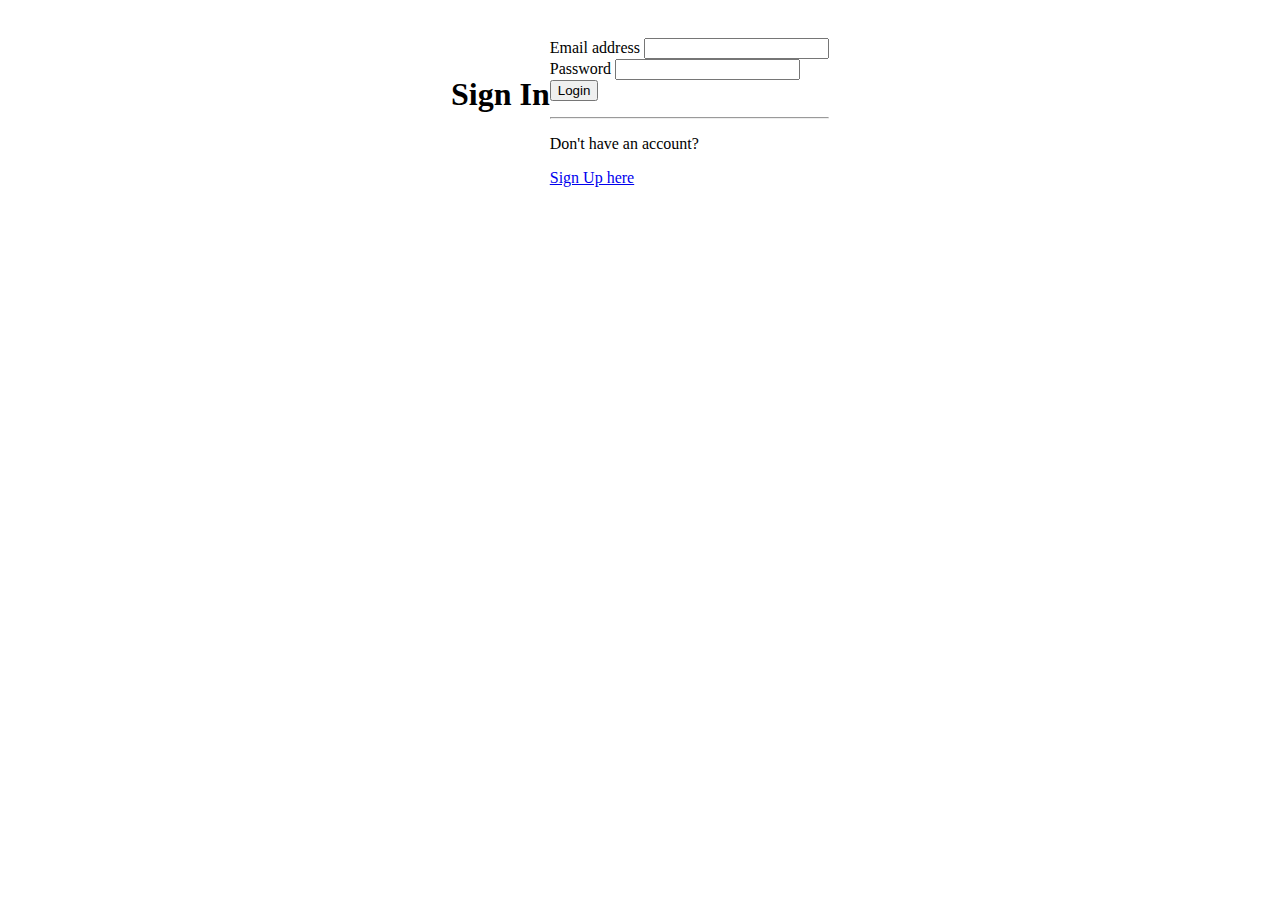
<file: pages/login/index.html>
<html lang="en">
<head>
  <title>Hudis - Login</title>
  <meta charset="utf-8">
  <meta name="viewport" content="width=device-width, initial-scale=1">
  <link href="https://cdn.jsdelivr.net/npm/bootstrap@5.0.2/dist/css/bootstrap.min.css" rel="stylesheet" integrity="sha384-EVSTQN3/azprG1Anm3QDgpJLIm9Nao0Yz1ztcQTwFspd3yD65VohhpuuCOmLASjC" crossorigin="anonymous">
  <script src="https://cdn.jsdelivr.net/npm/bootstrap@5.0.2/dist/js/bootstrap.bundle.min.js" integrity="sha384-MrcW6ZMFYlzcLA8Nl+NtUVF0sA7MsXsP1UyJoMp4YLEuNSfAP+JcXn/tWtIaxVXM" crossorigin="anonymous"></script>
  <link rel="stylesheet" href="../../css/login.css">
</head>
<body>
    <main>
    
    <div class="row w-100">
        <div class="w-50 col bg-danger loginImg">
        </div>
        
        <div class="w-50 row right">
                            <h1 class="loginHeading">Sign In</h1>

                <div class="container w-50">
                  <form>
                    <div class="mb-3">
                    <label for="email" class="form-label">Email address</label>
                    <input type="email" class="form-control" id="email" aria-describedby="email">
                    <div id="emailError" class="form-text"></div>
                    </div>
                    <div class="mb-3">
                    <label for="password" class="form-label">Password</label>
                    <input type="password" class="form-control" id="password" aria-describedby="password">
                    </div>

                    <button type="submit" class="btn btn-danger w-100">Login</button>
                  </form> 
                  <hr>
                  <p class="mb 3 text-center">Don't have an account?</p>
                  <p class="text-center"><a href="../signup/index.html" class="text-dark">Sign Up here</a></h4>
                </div>
        </div>
    </div>
    </main>
</body>
</html>
</file>
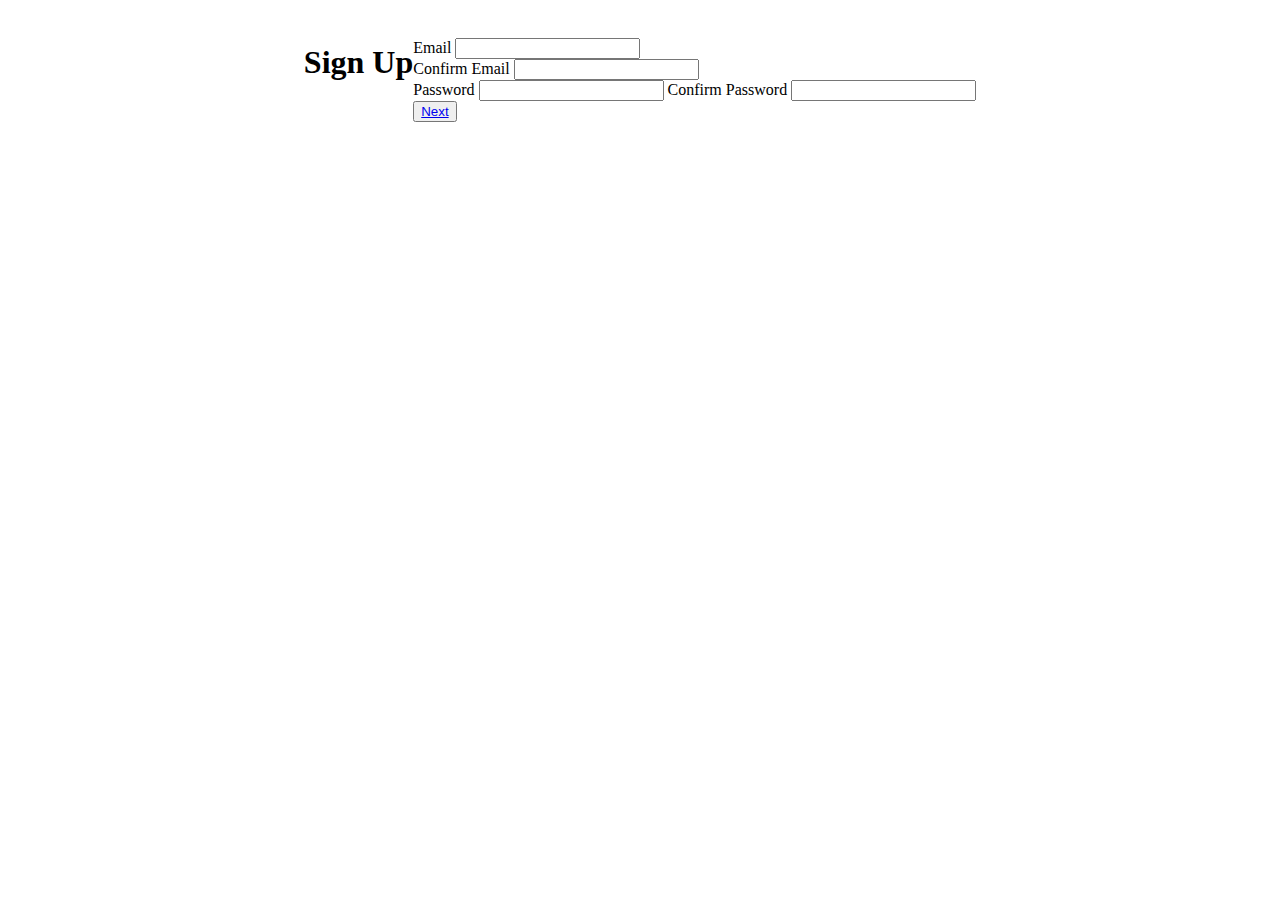
<file: pages/signup/index.html>
<html lang="en">
<head>
  <title>Hudis - Sign Up</title>
  <meta charset="utf-8">
  <meta name="viewport" content="width=device-width, initial-scale=1">
  <link href="https://cdn.jsdelivr.net/npm/bootstrap@5.0.2/dist/css/bootstrap.min.css" rel="stylesheet" integrity="sha384-EVSTQN3/azprG1Anm3QDgpJLIm9Nao0Yz1ztcQTwFspd3yD65VohhpuuCOmLASjC" crossorigin="anonymous">
  <script src="https://cdn.jsdelivr.net/npm/bootstrap@5.0.2/dist/js/bootstrap.bundle.min.js" integrity="sha384-MrcW6ZMFYlzcLA8Nl+NtUVF0sA7MsXsP1UyJoMp4YLEuNSfAP+JcXn/tWtIaxVXM" crossorigin="anonymous"></script>
  <link rel="stylesheet" href="../../css/login.css">
</head>
<body>
    <main>
    
    <div class="row w-100">
        <div class="w-50 col bg-danger loginImg">
        </div>
        
        <div class="w-50 row right">
                            <h1 class="loginHeading">Sign Up</h1>

                <div class="container w-50">
                  <form>
                    <div class="mb-3">
                    <label for="email" class="form-label">Email</label>
                    <input type="email" class="form-control" id="email" aria-describedby="email">
                    <div id="emailError" class="form-text"></div>                    <label for="email" class="form-label">
                    Confirm Email</label>
                    <input type="email" class="form-control" id="confirm_email" aria-describedby="confirm_email">
                    <div id="confirm_emailError" class="form-text"></div>
                    </div>

                    <div class="mb-3">
                    <label for="password" class="form-label">Password</label>
                    <input type="password" class="form-control" id="password" aria-describedby="password">
                    <label for="password" class="form-label">Confirm Password</label>
                    <input type="password" class="form-control" id="confirm_password" aria-describedby="confirm_password">
                    </div>

                    <button type="submit" class="btn btn-danger w-100">
                        <a href="./signupNext.html" class="text-decoration-none text-white">Next</a>
                    </button>
                  </form> 

                </div>
        </div>
    </div>
    </main>
</body>
</html>
</file>
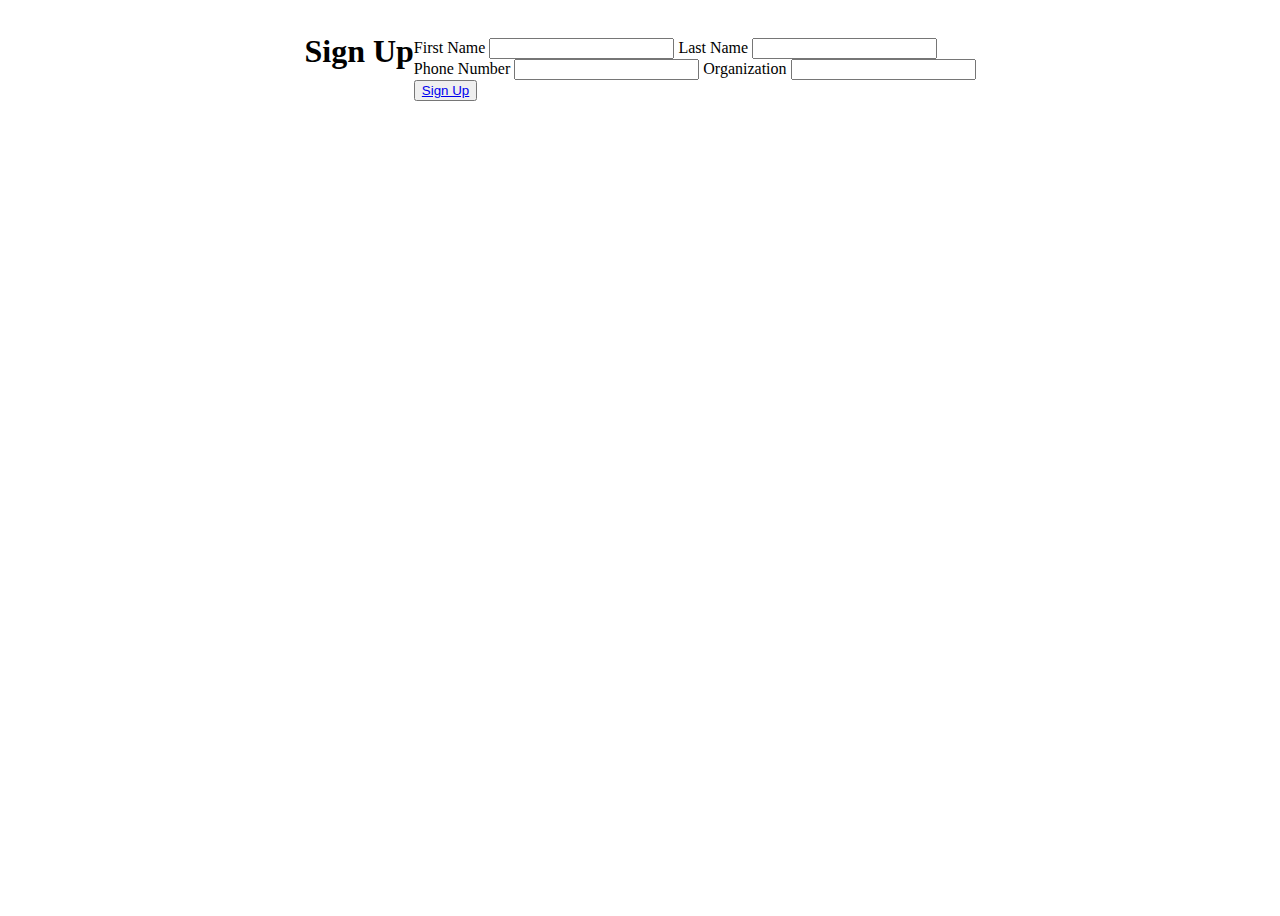
<file: pages/signup/signupNext.html>
<html lang="en">
<head>
  <title>Hudis - Sign Up (continued)</title>
  <meta charset="utf-8">
  <meta name="viewport" content="width=device-width, initial-scale=1">
  <link href="https://cdn.jsdelivr.net/npm/bootstrap@5.0.2/dist/css/bootstrap.min.css" rel="stylesheet" integrity="sha384-EVSTQN3/azprG1Anm3QDgpJLIm9Nao0Yz1ztcQTwFspd3yD65VohhpuuCOmLASjC" crossorigin="anonymous">
  <script src="https://cdn.jsdelivr.net/npm/bootstrap@5.0.2/dist/js/bootstrap.bundle.min.js" integrity="sha384-MrcW6ZMFYlzcLA8Nl+NtUVF0sA7MsXsP1UyJoMp4YLEuNSfAP+JcXn/tWtIaxVXM" crossorigin="anonymous"></script>
  <link rel="stylesheet" href="../../css/login.css">
</head>
<body>
    <main>
    
    <div class="row w-100">
        <div class="w-50 col bg-danger loginImg">
        </div>
        
        <div class="w-50 row right">
                            <h1 class="loginHeading">Sign Up</h1>

                <div class="container w-50">
                  <form>
                    <div class="mb-3">
                    <label for="first_name" class="form-label">First Name</label>
                    <input type="text" class="form-control" id="first_name" aria-describedby="first_name">
                    <label for="last_name" class="form-label">Last Name</label>
                    <input type="text" class="form-control" id="last_name" aria-describedby="last_name">
                    </div>

                    <div class="mb-3">
                    <label for="phone_number" class="form-label">Phone Number</label>
                    <input type="tel" class="form-control" id="phone_number" aria-describedby="phone_number">
                    <label for="organization" class="form-label">Organization</label>
                    <input type="text" class="form-control" id="organization" aria-describedby="organization">
                    </div>

                    <button type="submit" class="btn btn-danger w-100">
                    <a href="#" class="text-decoration-none text-white">Sign Up</a>
                    </button>
                  </form> 

                </div>
        </div>
    </div>
    </main>
</body>
</html>
</file>
<file: css/login.css>
.right{
    display: flex;
    justify-content: center;
    align-items: center;
    position: relative;
    margin:auto;
}
main{
    display: flex;
    justify-content: center;
    min-height: 100vh;
}
.loginHeading {
    text-emphasis: none;
    text-align: center;
    margin-top: 0;
}
form {
    margin-top: 30px;
}

.loginImg {
    background-image: url("../imgs/loginBackground.png");
    background-size: cover;
}
</file>
